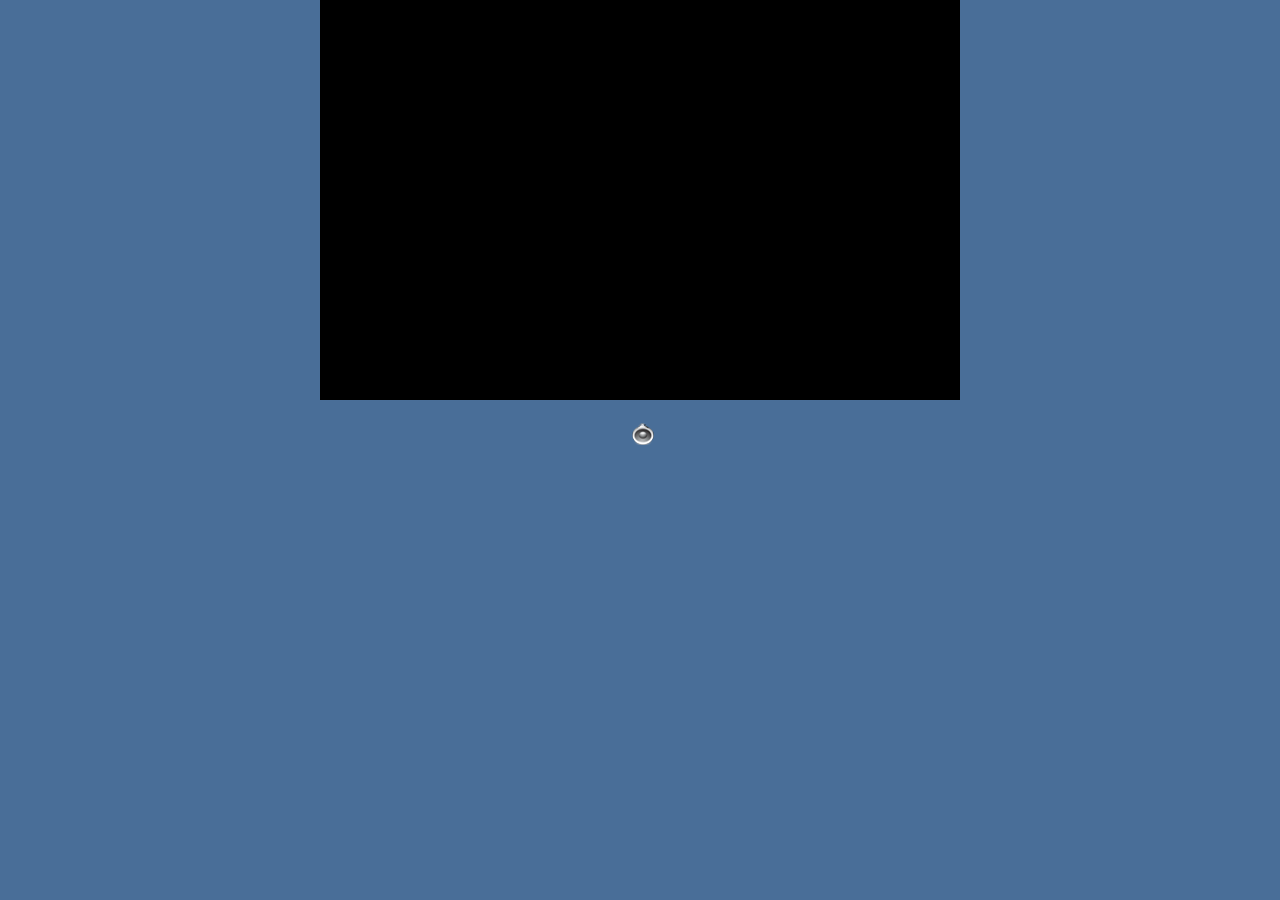
<file: jsdosbox.html>
<!doctype html>
<html>
  <head>
    <meta http-equiv="content-type" content="text/html; charset=UTF-8">
    <link type="text/css" rel="stylesheet" href="Jsdosbox.css">
    <title>V3 Archive</title>
    <script type="text/javascript" language="javascript" src="jsdosbox/jsdosbox.nocache.js"></script>
  </head>
  <body scroll="no">
    <noscript>
      <div style="width: 22em; position: absolute; left: 50%; margin-left: -11em; color: red; background-color: white; border: 1px solid red; padding: 4px; font-family: sans-serif">
        Your web browser must have JavaScript enabled
        in order for this application to display correctly.
      </div>
    </noscript>
    <input id="autorun" type="hidden" value="V3.zip -t zip !c:!cls!V3.COM">
    <input id="memory" type="hidden" value="10"/>
    <input id="frameskip" type="hidden" value="1" />
    <input id="nosound" type="hidden" value="false" />
    <input id="sbtype" type="hidden" value="none" />
    <input id="gravis" type="hidden" value="true" />
    <input id="override" type="hidden" value="true" />
    <div class="test"></div>
    
  </body>
</html>
</file>
<file: Jsdosbox.css>
/**/

/** Add css rules here for your application. */


/** Most GWT widgets already have a style name defined */
.gwt-DialogBox {
  width: 400px;
}

.dialogVPanel {
  margin: 5px;
}

.serverResponseLabelError {
  color: red;
}

/** Set ids using widget.getElement().setId("idOfElement") */
#closeButton {
  margin: 15px 6px 6px;
}
</file>
